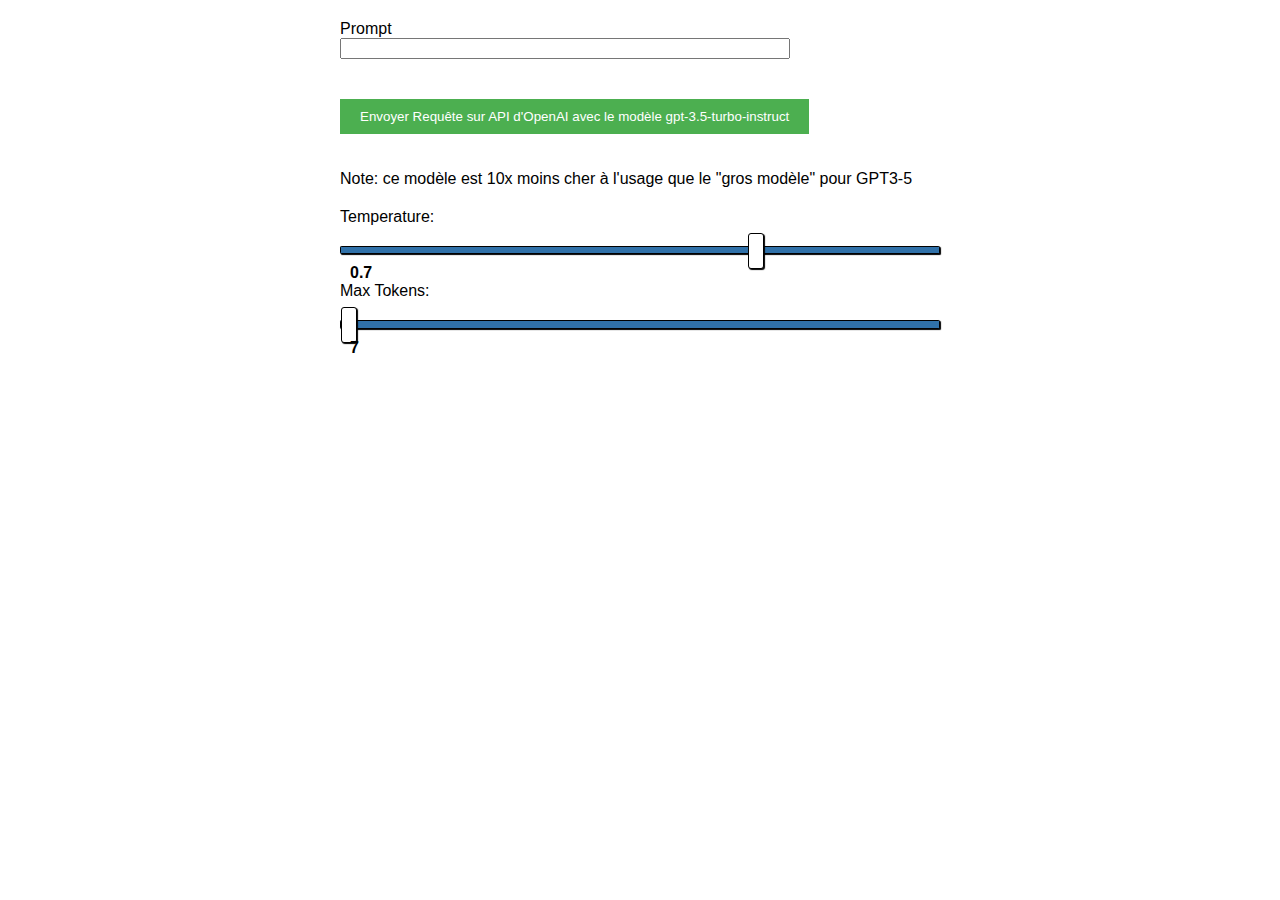
<file: Question1/client/index.html>
<html>
  <head>
    <title>MiageGPT</title>
    <meta charset="utf-8" />
    <link rel="stylesheet" href="css/style.css" />
    <script type="module" src="js/sendRequestToServer.js"></script>
  </head>

  <body>
    <label>
      Prompt
      <input id="input" required/>
    </label>

    <p></p>

    <button>Envoyer Requête sur API d'OpenAI avec le modèle gpt-3.5-turbo-instruct</button>
    <p>
      Note: ce modèle est 10x moins cher à l'usage que le "gros modèle" pour
      GPT3-5
    </p>
    <div id="output"></div>
  </body>

  <label for="temperature">Temperature:</label>
<input type="range" id="temperature" name="temperature" min="0" max="1" step="0.01" value="0.7">
<span id="temperatureValue">0.7</span>

<label for="max_tokens">Max Tokens:</label>
<input type="range" id="max_tokens" name="max_tokens" min="7" max="30" value="7">
<span id="maxTokensValue">7</span>

<script>
  // Affichez les valeurs des sliders à côté
  document.getElementById('temperature').oninput = function() {
      document.getElementById('temperatureValue').textContent = this.value;
  }

  document.getElementById('max_tokens').oninput = function() {
      document.getElementById('maxTokensValue').textContent = this.value;
  }
</script>

</html>
</file>
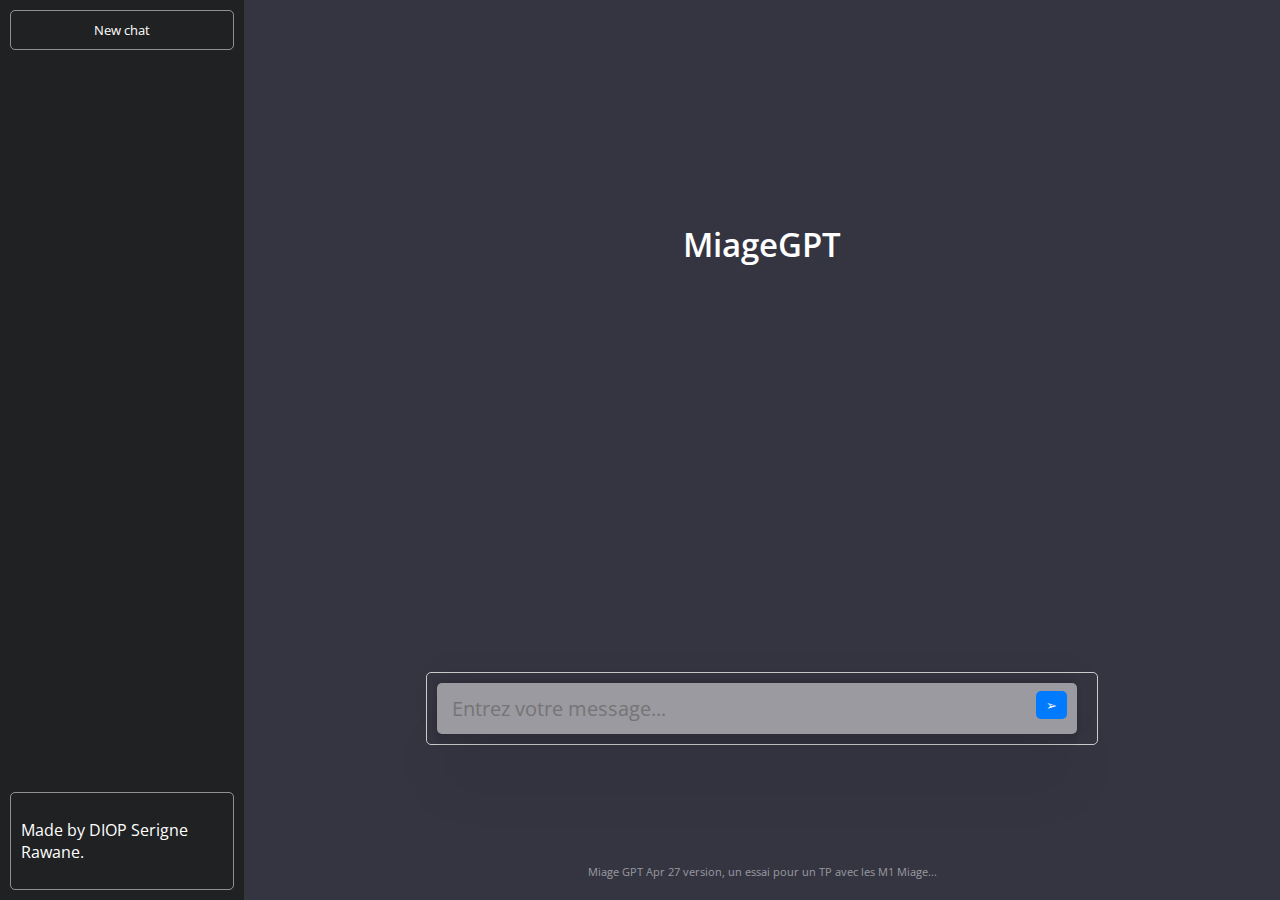
<file: Question2/client/index.html>
<html>

<head>
    <title>MiageGPT with Dall-E</title>
    <meta charset="utf-8">
    <link rel="stylesheet" href="css/style.css">
    <!--
        <script src="js/testRequestDavinCi.js"></script>
        -->
    <script type="module" src="js/sendRequestToServer.js"></script>

</head>

<body>
    <section class="side-bar">
        <button>New chat</button>
        <div class="history"></div>
        <nav>
            <p>Made by DIOP Serigne Rawane.</p>
        </nav>
    </section>
    <!--<section class="main">
        <h1>MiageGPT</h1>
        <div id="output"></div>
        <div class="loader" hidden></div>
        <div class="bottom-section">
            <div class="input-container">
                <input>
                <div id="submit">➢</div>
            </div>
        </div>
        <p class="info">Miage GPT Apr 27 version, un essai pour un TP avec les M1 Miage...</p>
    </section>-->
    <section class="main">
        <h1>MiageGPT</h1>
        <div id="output"></div>
        <div class="bottom-section">
            <form id="chat-form" class="input-container">
                <div class="loader" style="display:none">Loading...</div>
                <input type="text" id="chat-input" placeholder="Entrez votre message...">
                <button type="submit" id="submit">➢</button>
            </form>
        </div>
        <p class="info">Miage GPT Apr 27 version, un essai pour un TP avec les M1 Miage...</p>
    </section>
    <script src="js/script.js"></script>
</body>

</html>
</file>
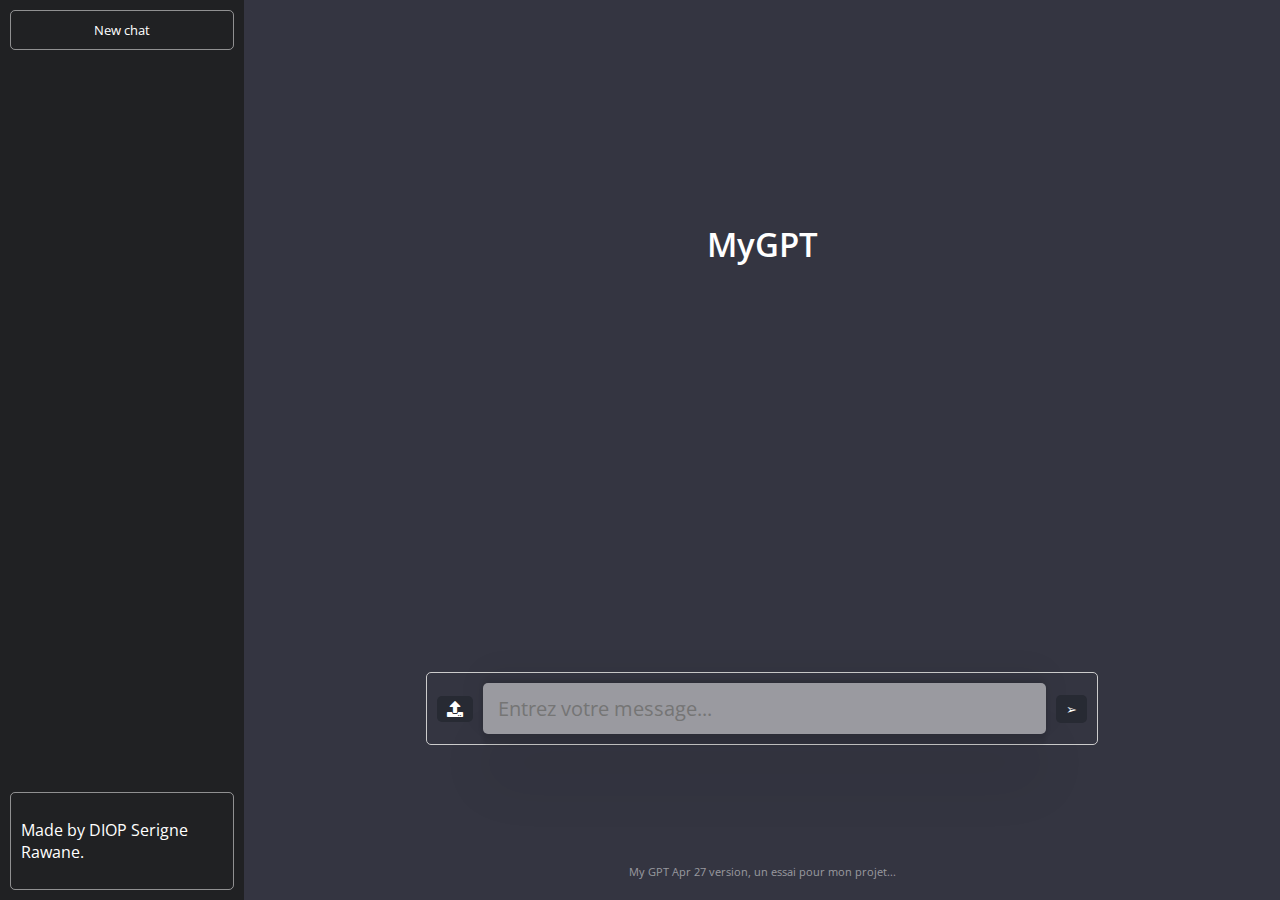
<file: Question3/client/index.html>
<html>

<head>
    <title>MyGPT with Dall-E</title>
    <meta charset="utf-8">
    <link rel="stylesheet" href="css/style.css">
    <link rel="stylesheet" href="https://cdnjs.cloudflare.com/ajax/libs/font-awesome/5.15.3/css/all.min.css">
    <!--
        <script src="js/testRequestDavinCi.js"></script>
        -->
    <script type="module" src="js/sendRequestToServer.js"></script>

</head>

<body>
    <section class="side-bar">
        <button id="new-chat">New chat</button>
        <div class="history"></div>
        <nav>
            <p>Made by DIOP Serigne Rawane.</p>
        </nav>
    </section>
    <!--<section class="main">
        <h1>MiageGPT</h1>
        <div id="output"></div>
        <div class="loader" hidden></div>
        <div class="bottom-section">
            <div class="input-container">
                <input>
                <div id="submit">➢</div>
            </div>
        </div>
        <p class="info">Miage GPT Apr 27 version, un essai pour un TP avec les M1 Miage...</p>
    </section>-->
    <section class="main">
        <h1>MyGPT</h1>
        <div id="output"></div>
        <div class="bottom-section">
            <form id="chat-form" class="input-container">
                <div class="loader" style="display:none">Loading...</div>
                <!--<input id="file-upload" type="file" style="display:none;"/>-->
                <input type="text" id="chat-input" placeholder="Entrez votre message...">
                <button type="submit" id="submit">➢</button>
                <label for="file-input" class="file-upload-label">
                    <i class="fas fa-upload"></i>
                    <input id="file-input" type="file" class="file-input"/>
                </label>
                <div id="file-name-display" class="file_load" style="display:none"></div> <!-- Element to display the file name -->
            </form>
        </div>
        <p class="info">My GPT Apr 27 version, un essai pour mon projet...</p>
    </section>
    <script type="module" src="js/script.js"></script>
</body>

</html>
</file>
<file: Question1/client/css/style.css>
#input {
    width:450px;
}

body {
    font-family: Arial, sans-serif;
    padding: 20px;
    max-width: 600px;
    margin: auto;
}

label {
    display: block;
    margin-bottom: 10px;
    font-size: 16px;
}

input[type="range"] {
    -webkit-appearance: none;
    width: 100%;
    margin: 10px 0;
}

input[type="range"]:focus {
    outline: none;
}

input[type="range"]::-webkit-slider-runnable-track {
    width: 100%;
    height: 8.4px;
    cursor: pointer;
    animate: 0.2s;
    box-shadow: 1px 1px 1px #000000;
    background: #3071a9;
    border-radius: 1.3px;
    border: 0.2px solid #010101;
}

input[type="range"]::-webkit-slider-thumb {
    box-shadow: 1px 1px 1px #000000;
    border: 1px solid #000000;
    height: 36px;
    width: 16px;
    border-radius: 3px;
    background: #ffffff;
    cursor: pointer;
    -webkit-appearance: none;
    margin-top: -14px;
}

input[type="range"]:focus::-webkit-slider-runnable-track {
    background: #367ebd;
}

input[type="range"]::-moz-range-track {
    width: 100%;
    height: 8.4px;
    cursor: pointer;
    animate: 0.2s;
    box-shadow: 1px 1px 1px #000000;
    background: #3071a9;
    border-radius: 1.3px;
    border: 0.2px solid #010101;
}

input[type="range"]::-moz-range-thumb {
    box-shadow: 1px 1px 1px #000000;
    border: 1px solid #000000;
    height: 36px;
    width: 16px;
    border-radius: 3px;
    background: #ffffff;
    cursor: pointer;
}

input[type="range"]::-ms-track {
    width: 100%;
    height: 8.4px;
    cursor: pointer;
    animate: 0.2s;
    background: transparent;
    border-color: transparent;
    color: transparent;
}

input[type="range"]::-ms-fill-lower {
    background: #2a6495;
    border: 0.2px solid #010101;
    border-radius: 2.6px;
    box-shadow: 1px 1px 1px #000000;
}

input[type="range"]::-ms-fill-upper {
    background: #3071a9;
    border: 0.2px solid #010101;
    border-radius: 2.6px;
    box-shadow: 1px 1px 1px #000000;
}

input[type="range"]::-ms-thumb {
    box-shadow: 1px 1px 1px #000000;
    border: 1px solid #000000;
    height: 36px;
    width: 16px;
    border-radius: 3px;
    background: #ffffff;
    cursor: pointer;
}

input[type="range"]:focus::-ms-fill-lower {
    background: #3071a9;
}

input[type="range"]:focus::-ms-fill-upper {
    background: #367ebd;
}

#input {
    width: 450px;
    display: block;
    margin-bottom: 20px;
}

button {
    display: inline-block;
    background-color: #4CAF50;
    color: white;
    padding: 10px 20px;
    margin: 20px 0;
    border: none;
    cursor: pointer;
}

button:hover {
    background-color: #45a049;
}

#output {
    margin-top: 20px;
}

span {
    margin-left: 10px;
    font-weight: bold;
}
</file>
<file: Question2/client/css/style.css>
@import url('https://fonts.googleapis.com/css2?family=Creepster&family=Open+Sans:wght@300;400;500;600;700;800&display=swap');

* {
    color: white;
    font-family: 'Creepster', cursive;
    font-family: 'Open Sans', sans-serif;
}

body {
    margin: 0;
    padding: 0;
    background-color: #343541;
    display: flex;
}

h1 {
    font-size: 33px;
    font-weight: 600;
    padding: 200px 0;
}


.side-bar {
    background-color: #202123;
    width: 244px;
    height: 100vh;
    display: flex;
    flex-direction: column;
    justify-content: space-between;
    position: fixed; /* Ajustement ici */
    left: 0; /* S'assurer qu'elle est alignée à gauche */
    top: 0; /* S'assurer qu'elle commence en haut */
    overflow-y: auto; /* Ajoute un défilement si le contenu dépasse la hauteur de l'écran */
}



.main {
    display: flex;
    flex-direction: column;
    align-items: center;
    text-align: center;
    justify-content: space-between;
    height: 100vh;
    width: 100%;
    position: relative;
    margin-left: 244px;
}

.bottom-section {
    display: flex;
    flex-direction: column;
    justify-content: center;
    align-items: center;
    width: 100%;
}

.info {
    color: rgba(255, 255, 255, 0.5);
    font-size: 11px;
    padding: 10px;
}

input {
    border: none;
    background-color: rgba(255, 255, 255, 0.5);
    width: 100%;
    font-size: 20px;
    padding: 12px 15px;
    border-radius: 5px;
    box-shadow: rgba(0, 0, 0, 0.05) 0 54px 55px,
        rgba(0, 0, 0, 0.05) 0 -12px 30px,
        rgba(0, 0, 0, 0.05) 0 4px 6px,
        rgba(0, 0, 0, 0.05) 0 12px 3px,
        rgba(0, 0, 0, 0.09) 0 -3px 5px;
}

input:focus {
    outline: none;
}

.input-container {
    position:relative;
    width: 100%;
    max-width: 650px;
    display: flex;
    justify-content: space-between;
    padding: 10px;
    border: 1px solid #ccc;
    border-radius: 5px;
    margin-top: 20px;
}

.input-container #submit {
    position:absolute;
    right: 20;
    bottom: 15px;
    cursor:pointer;
}

button {
    border : solid 0.5px rgba(255, 255, 255, 0.5);
    background-color: transparent;
    border-radius: 5px;
    padding:10px;
    margin: 10px;
}

nav {
    border : solid 0.5px rgba(255, 255, 255, 0.5);
    padding:10px;
    margin: 10px;
    border-radius: 5px;
}

.history {
    padding:10px;
    margin: 10px;
    display:flex;
    flex-direction: column;
    height:100%
}

.history p {
    cursor:pointer;
}

.image-container {
    border-radius: 15px;
    overflow: hidden;
    box-shadow: rgb(38, 57, 77) 0 20px 30px -10px;
}

.loader {
    border: 4px solid #f3f3f3; /* Light grey */
    border-top: 4px solid #3498db; /* Blue */
    border-radius: 50%;
    width: 20px;
    height: 20px;
    animation: spin 2s linear infinite;
}

/* Animation for loader */
@keyframes spin {
    0% { transform: rotate(0deg); }
    100% { transform: rotate(360deg); }
}


.input-container input {
    border: none;
    flex-grow: 1;
    margin-right: 10px;
}

.input-container button {
    background-color: #007bff;
    color: white;
    border: none;
    padding: 5px 10px;
    border-radius: 5px;
    cursor: pointer;
}

.loader {
    display: flex; /* Hidden by default, shown during loading */
    position: absolute;
    top: 20px;
    right: 0;
    bottom: 0;
    left: 20px;
    background: rgba(255, 255, 255, 0.8);
    z-index: 1000;
    justify-content: center;
    align-items: center;
}

/*.loader::before {
    content: '';
    box-sizing: border-box;
    position: absolute;
    width: 50px;
    height: 50px;
    border: 5px solid #ccc;
    border-top-color: #333;
    border-radius: 50%;
    animation: spin 1s linear infinite;
    top: 0px;
    right: 7%;
    bottom: 50px;
    left: 0px;
}*/
</file>
<file: Question3/client/css/style.css>
@import url('https://fonts.googleapis.com/css2?family=Creepster&family=Open+Sans:wght@300;400;500;600;700;800&display=swap');

* {
    color: white;
    font-family: 'Creepster', cursive;
    font-family: 'Open Sans', sans-serif;
}

body {
    margin: 0;
    padding: 0;
    background-color: #343541;
    display: flex;
}

h1 {
    font-size: 33px;
    font-weight: 600;
    padding: 200px 0;
}


.side-bar {
    background-color: #202123;
    width: 244px;
    height: 100vh;
    display: flex;
    flex-direction: column;
    justify-content: space-between;
    position: fixed; /* Ajustement ici */
    left: 0; /* S'assurer qu'elle est alignée à gauche */
    top: 0; /* S'assurer qu'elle commence en haut */
    overflow-y: auto; /* Ajoute un défilement si le contenu dépasse la hauteur de l'écran */
}



.main {
    display: flex;
    flex-direction: column;
    align-items: center;
    text-align: center;
    justify-content: space-between;
    height: 100vh;
    width: 100%;
    position: relative;
    margin-left: 244px;
}

.bottom-section {
    display: flex;
    flex-direction: column;
    justify-content: center;
    align-items: center;
    width: 100%;
}

.info {
    color: rgba(255, 255, 255, 0.5);
    font-size: 11px;
    padding: 10px;
}

input {
    border: none;
    background-color: rgba(255, 255, 255, 0.5);
    width: 100%;
    font-size: 20px;
    padding: 12px 15px;
    border-radius: 5px;
    box-shadow: rgba(0, 0, 0, 0.05) 0 54px 55px,
        rgba(0, 0, 0, 0.05) 0 -12px 30px,
        rgba(0, 0, 0, 0.05) 0 4px 6px,
        rgba(0, 0, 0, 0.05) 0 12px 3px,
        rgba(0, 0, 0, 0.09) 0 -3px 5px;
}

input:focus {
    outline: none;
}

.input-container {
    align-items: center;
    position:relative;
    width: 100%;
    max-width: 650px;
    display: flex;
    padding: 10px;
    border: 1px solid #ccc;
    border-radius: 5px;
    margin-top: 20px;
}

.input-container #submit {
    position:relative;
    margin-left: auto;
    cursor:pointer;
}

button {
    border : solid 0.5px rgba(255, 255, 255, 0.5);
    background-color: transparent;
    border-radius: 5px;
    padding:10px;
    margin: 10px;
}

nav {
    border : solid 0.5px rgba(255, 255, 255, 0.5);
    padding:10px;
    margin: 10px;
    border-radius: 5px;
}

.history {
    padding:10px;
    margin: 10px;
    display:flex;
    flex-direction: column;
    height:100%
}

.history p {
    cursor:pointer;
}

.image-container {
    border-radius: 15px;
    overflow: hidden;
    box-shadow: rgb(38, 57, 77) 0 20px 30px -10px;
}

.loader {
    border: 4px solid #f3f3f3; /* Light grey */
    border-top: 4px solid #3498db; /* Blue */
    border-radius: 50%;
    width: 20px;
    height: 20px;
    animation: spin 2s linear infinite;
}

/* Animation for loader */
@keyframes spin {
    0% { transform: rotate(0deg); }
    100% { transform: rotate(360deg); }
}


.input-container input {
    border: none;
    flex-grow: 1;
    margin-right: 10px;
}

.input-container button {
    background-color: rgb(39, 42, 51);
    color: white;
    border: none;
    padding: 5px 10px;
    border-radius: 5px;
    cursor: pointer;
    margin-left: auto; /* Pousse le bouton vers la droite */
    margin-right: auto; /* Espace à droite du bouton */
}

.loader {
    display: flex; /* Hidden by default, shown during loading */
    position: absolute;
    top: 20px;
    right: 0;
    bottom: 0;
    left: 20px;
    background: rgba(255, 255, 255, 0.8);
    z-index: 1000;
    justify-content: center;
    align-items: center;
}

.input-container input[type="text"] {
    border: none;
    flex-grow: 1;
    margin: 0 10px; /* Spacing on both sides */
}

.file-upload-label {
    background-color: transparent;
    border: none;
    padding: 0;
    margin: 0;
}

.file-upload-label:hover {
    background-color: rgb(39, 42, 51); /* Couleur bleu plus foncé au survol */
}

.input-container .file-upload-label {
    position: relative; /* Ensure the label is positioned relatively within the flex container */
    margin-right: auto; /* This will push everything else to the right */
    padding: 5px 10px;
    cursor: pointer;
}

/* Make sure the file input button appears on the left */
.input-container .file-upload-label {
    order: -1; /* This ensures that the label is the first item in the flex container */
    color: white;
    background-color: rgb(39, 42, 51); /* Icon background color */
    padding: 5px 10px;
    border-radius: 5px;
}

.input-container .file-upload-label i {
    pointer-events: none; /* Prevent the icon from blocking clicks */
}

.input-container .file-input {
    display: none; /* Hide the actual file input */
}

.file_load {
    padding: 10px;
    cursor: pointer;
}

/*.loader::before {
    content: '';
    box-sizing: border-box;
    position: absolute;
    width: 50px;
    height: 50px;
    border: 5px solid #ccc;
    border-top-color: #333;
    border-radius: 50%;
    animation: spin 1s linear infinite;
    top: 0px;
    right: 7%;
    bottom: 50px;
    left: 0px;
}*/
</file>
